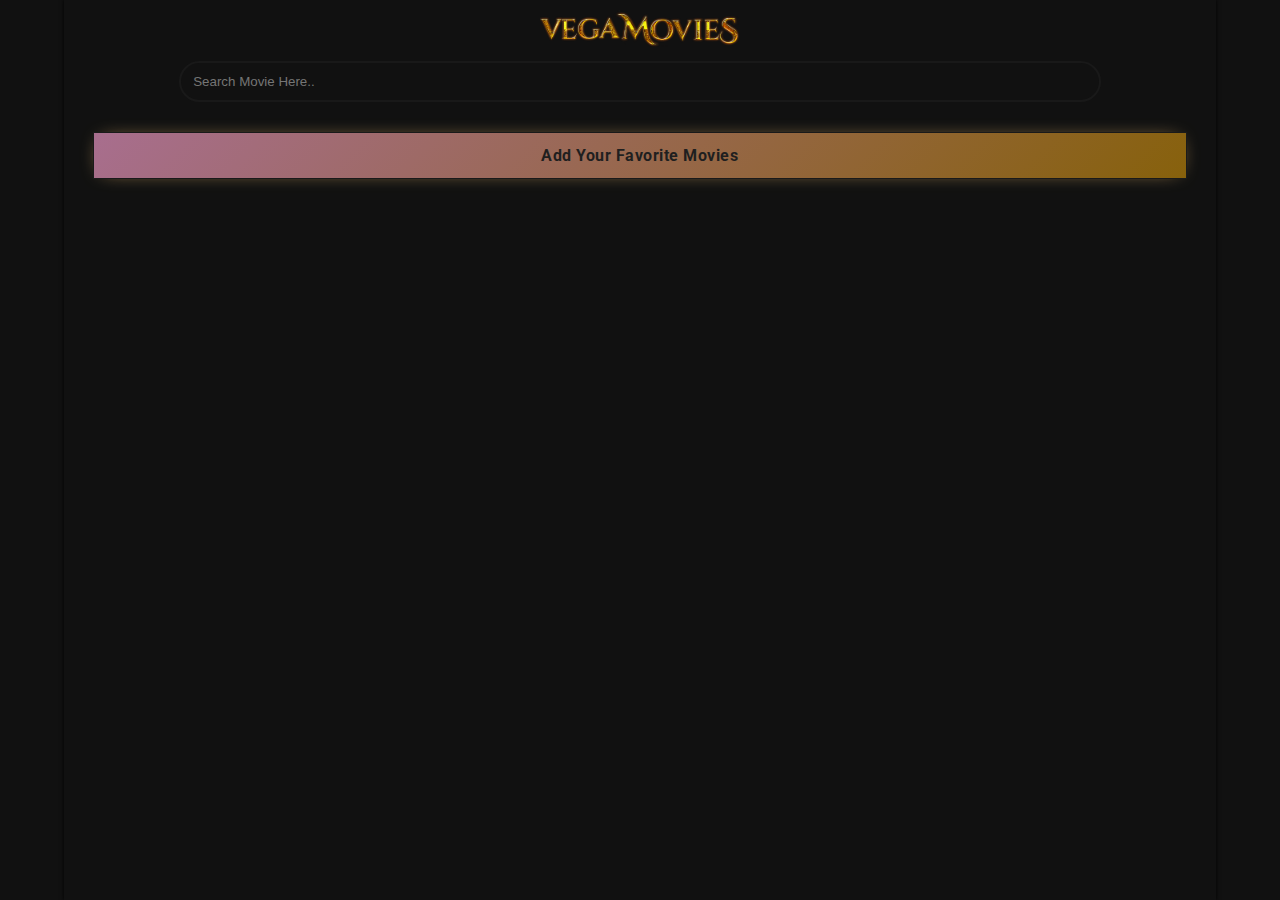
<file: index.html>
<!DOCTYPE html>
<html lang="en">
<head>
    <meta charset="UTF-8">
    <meta name="viewport" content="width=device-width, initial-scale=1.0">
    <title>Movie App Clone</title>
    <!-- external Link for css file -->
    <link rel="stylesheet" type="text/css" href="style.css">
    <!-- this link is for font-awesome  -->
  
    <link rel="stylesheet" href="https://cdnjs.cloudflare.com/ajax/libs/font-awesome/6.4.0/css/all.min.css" integrity="sha512-iecdLmaskl7CVkqkXNQ/ZH/XLlvWZOJyj7Yy7tcenmpD1ypASozpmT/E0iPtmFIB46ZmdtAc9eNBvH0H/ZpiBw==" crossorigin="anonymous" referrerpolicy="no-referrer" />
    <!-- for a fivicon -->
    <link rel="shortcut icon" href="./images/icon.jpg" type="image/x-icon">

</head>
<body>
       <header>
        <div class="logo-image">
            <img src="images/logo.png">
        </div>

        <form id="form-control">
            <input id="search-bar" type="text" placeholder="Search Movie Here..">
            <button id="btn-for-input" type="submit"><i class="fas fa-search search-ico"></i></button>
        </form>
       
     
      <!-- search list container -->
      <div class="search-list-container">
<!-- 
        <div class="search-list-item">
            <div class="item-thumbnail">
                <img src="https://m.media-amazon.com/images/M/MV5BNTkyOGVjMGEtNmQzZi00NzFlLTlhOWQtODYyMDc2ZGJmYzFhXkEyXkFqcGdeQXVyNjU0OTQ0OTY@._V1_SX300.jpg" alt="">
            </div>
            <div class="item-info">
              <h3>3 Idiots</h3>
              <p>2009</p>
            </div>
            <button id="addTo-fav">
              <i class="fa-sharp fa-regular fa-heart" onmouseover="this.classList.replace('fa-regular', 'fa-solid')" onmouseout="this.classList.replace('fa-solid', 'fa-regular')"></i>
              
            </button>
        </div>
         -->
      </div>

      <!-- favorite movies list -->
     <div id="fav-movies-list">
        <div class="fav-list-title">
    <h2>Add Your Favorite <span>Movies</span></h2>
        </div>
       <div class="fav-list-container">
           <!-- <ul class="ul-1">
            <li class="fav-item-thumbnail"> <img src="https://m.media-amazon.com/images/M/MV5BNTkyOGVjMGEtNmQzZi00NzFlLTlhOWQtODYyMDc2ZGJmYzFhXkEyXkFqcGdeQXVyNjU0OTQ0OTY@._V1_SX300.jpg" alt=""></li>
            <li class="fav-item-info">
                <h3>
                    3 idiots <span>(2009)</span>
                    <p>Aamir khan, Madhavan</p>
                </h3>
            </li>
            <li >
                <button id="removeFrom-fav" >
                    <i class="fa-sharp fa-solid fa-heart" onmouseover="this.classList.replace('fa-solid', 'fa-regular')" onmouseout="this.classList.replace('fa-regular', 'fa-solid')"></i>
                </button>
            </li>
           </ul> -->
     </div>
    </div>
    </header>

    <!-- search result container 
    will be added in newPage Dynamically
    -->
<!-- <div id="result-container">
<div class="result-list" >
<div class="result-grid" id="result-grid">
        <div class="movie-poster">
                    <img src="https://m.media-amazon.com/images/M/MV5BNTkyOGVjMGEtNmQzZi00NzFlLTlhOWQtODYyMDc2ZGJmYzFhXkEyXkFqcGdeQXVyNjU0OTQ0OTY@._V1_SX300.jpg" alt="">
                </div>
            <div class="movie-info">
            <h3 class="movie-title">3 idiots</h3>
             <ul class="movie-misc-info">
                <li class="year">Year: 2009</li>
                <li class="rated">Ratings PG-13</li>
                <li class="released">Released: 25 Dec 2009</li>
             </ul>
             <p class="genre"><b>Genre:</b> Comedy, Drama</p>
             <p class="writer"><b>Writer:</b> Abhijat Joshi, Rajkumar Hirani, Vidhu Vinod Chopra</p>
             <p class="actors"><b>Actors:</b> Aamir Khan, Madhavan, Mona Singh</p>
             <p class="plot"><b>Plot:</b> Two friends are searching for their long lost companion. They revisit their college days and recall the memories of their friend who inspired them to think differently, even as the rest of the world called them idiots</p>
             <p class="language"><b>Language:</b> Hindi, English</p>
             <p class="awards"><b>Awards <i class="fas fa-award"></i> :</b> 66 wins & 30 nominations</p>

            </div>    
            </div>
        </div>

        </div> -->



       <script src="script.js" type="module"></script>
</body>
</html>
</file>
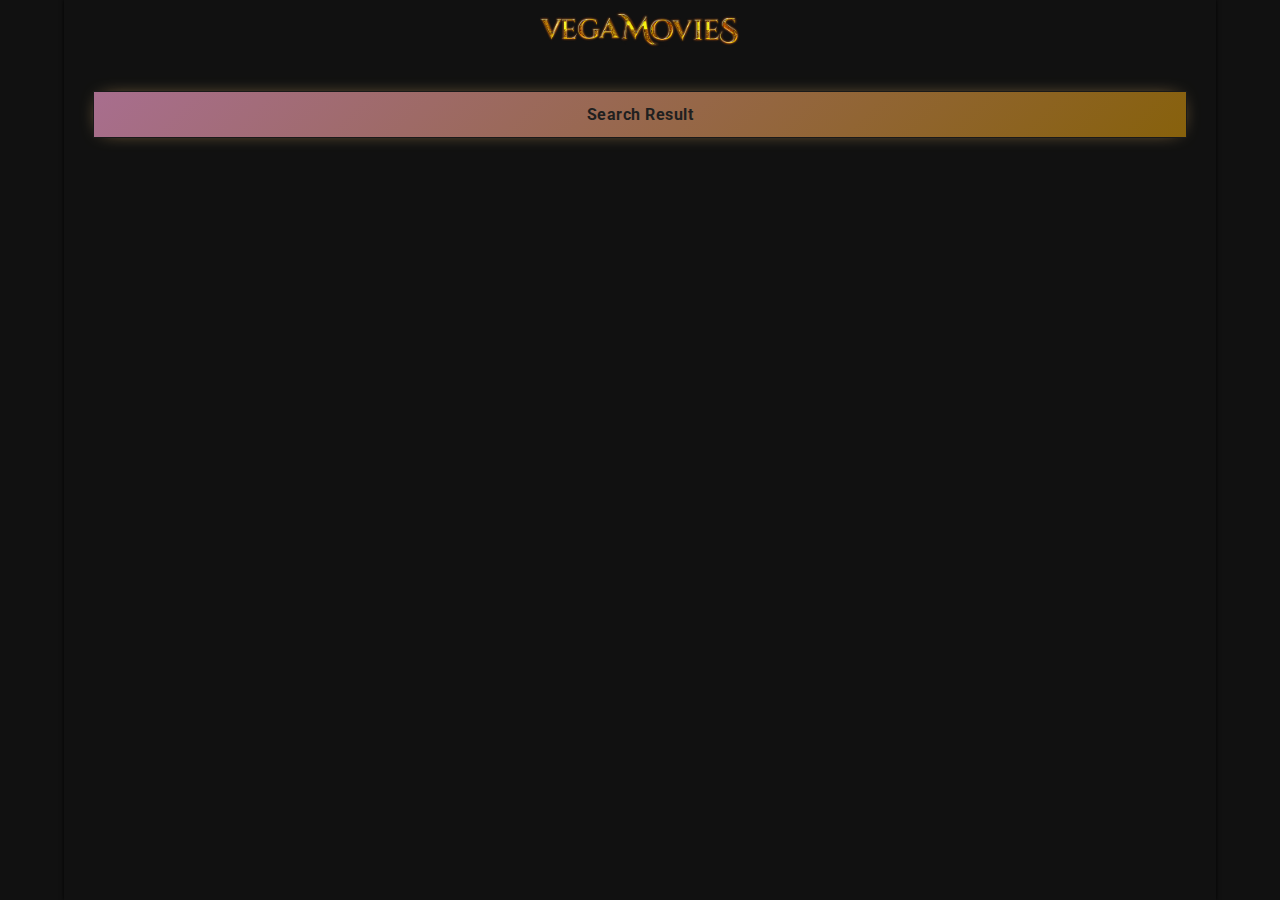
<file: newPage.html>
<!DOCTYPE html>
<html lang="en">
<head>
    <meta charset="UTF-8">
    <meta name="viewport" content="width=device-width, initial-scale=1.0">
    <title>Vegamovies</title>
    <!-- external Link for css file -->
    <link rel="stylesheet" type="text/css" href="style.css">
    <!-- this link is for font-awesome  -->
  
    <link rel="stylesheet" href="https://cdnjs.cloudflare.com/ajax/libs/font-awesome/6.4.0/css/all.min.css" integrity="sha512-iecdLmaskl7CVkqkXNQ/ZH/XLlvWZOJyj7Yy7tcenmpD1ypASozpmT/E0iPtmFIB46ZmdtAc9eNBvH0H/ZpiBw==" crossorigin="anonymous" referrerpolicy="no-referrer" />
    <!-- for a fivicon -->
    <link rel="shortcut icon" href="./images/icon.jpg" type="image/x-icon">

</head>
<body>
       <header>
        <div class="logo-image">
            <img src="images/logo.png">
        </div>

        <!-- <form id="form-control">
            <input id="search-bar" type="text" placeholder="Search Movie Here..">
            <button id="btn-for-input" type="submit"><i class="fas fa-search search-ico"></i></button>
        </form> -->
       
     
      <!-- search list container -->
      <div class="search-list-container">
<!-- 
        <div class="search-list-item">
            <div class="item-thumbnail">
                <img src="https://m.media-amazon.com/images/M/MV5BNTkyOGVjMGEtNmQzZi00NzFlLTlhOWQtODYyMDc2ZGJmYzFhXkEyXkFqcGdeQXVyNjU0OTQ0OTY@._V1_SX300.jpg" alt="">
            </div>
            <div class="item-info">
              <h3>3 Idiots</h3>
              <p>2009</p>
            </div>
            <button id="addTo-fav">
                <i class="fa-sharp fa-solid fa-heart"></i>
                <i class="fa-sharp fa-regular fa-heart"></i>
            </button>
        </div>
         -->
      </div>

      <!-- favorite movies list -->
     <div id="fav-movies-list">
        <div class="fav-list-title">
    <h2>Search <span>Result</span></h2>
        </div>
       
            <div class="result-list" >
            <div class="result-grid" id="result-grid">
                    <!-- <div class="movie-poster">
                                <img src="https://m.media-amazon.com/images/M/MV5BNTkyOGVjMGEtNmQzZi00NzFlLTlhOWQtODYyMDc2ZGJmYzFhXkEyXkFqcGdeQXVyNjU0OTQ0OTY@._V1_SX300.jpg" alt="">
                            </div>
                        <div class="movie-info">
                        <h3 class="movie-title">3 idiots</h3>
                         <ul class="movie-misc-info">
                            <li class="year">Year: 2009</li>
                            <li class="rated">Ratings: PG-13</li>
                            <li class="released">Released: 25 Dec 2009</li>
                         </ul>
                         <p class="genre"><b>Genre:</b> Comedy, Drama</p>
                         <p class="writer"><b>Writer:</b> Abhijat Joshi, Rajkumar Hirani, Vidhu Vinod Chopra</p>
                         <p class="actors"><b>Actors:</b> Aamir Khan, Madhavan, Mona Singh</p>
                         <p class="plot"><b>Plot:</b> Two friends are searching for their long lost companion. They revisit their college days and recall the memories of their friend who inspired them to think differently, even as the rest of the world called them idiots</p>
                         <p class="language"><b>Language:</b> Hindi, English</p>
                         <p class="awards"><b>Awards <i class="fas fa-award"></i> :</b> 66 wins & 30 nominations</p>
            
                        </div>     -->
             </div>
             </div>
            
     </div>
    </header>
<script>
  const  resultGrid=document.getElementById('result-grid');
  var searchParams = new URLSearchParams(window.location.search);
    var movie= searchParams.get('q');


    fetch(`https://www.omdbapi.com/?i=${movie}&apikey=d0407754`)
   .then(response=>response.json())
   .then(data=>{
resultGrid.innerHTML=`

<div class="movie-poster">
<img src="${data.Poster}" alt="">
</div>
<div class="movie-info">
<h3 class="movie-title">${data.Title}</h3>
<ul class="movie-misc-info">
<li class="year">Year: "${data.Year}"</li>
<li class="rated">Ratings: ${data.Rated}</li>
<li class="released">Released: ${data.Released}</li>
</ul>
<p class="genre"><b>Genre:</b> ${data.Genre}</p>
<p class="writer"><b>Writer:</b> ${data.Writer}</p>
<p class="actors"><b>Actors:</b> ${data.Actors}</p>
<p class="plot"><b>Plot:</b> ${data.Plot}</p>
<p class="language"><b>Language:</b> ${data.Language}</p>
<p class="awards"><b>Awards <i class="fas fa-award"></i> :</b> ${data.Awards}</p>

</div>  

`
})


// Get the logo element by its ID or any other selector
const logo = document.querySelector('.logo-image');

// Add a click event listener to the logo
logo.addEventListener('click', function() {
  // Set the URL of the home page
  window.location.href = 'index.html'; // Replace with your home page URL
});


</script>
       <script src="script.js"></script>
</body>
</html>
</file>
<file: style.css>
@import url('https://fonts.googleapis.com/css2?family=Inter&family=Nunito+Sans&display=swap');
@import url('https://fonts.googleapis.com/css2?family=Inter&family=Nunito+Sans&family=Roboto&display=swap');
 
 *, *::after, *::before {
  box-sizing: border-box;
 }
 body{
    margin: 0;
    background-color: #111;
    color: #c4c4c4;
    font-family:'Roboto', Arial, Helvetica, sans-serif;
    letter-spacing: .5px;
    overflow-x: hidden;
 }
 /* top content style */

 header{
   position: relative;
   width: 90%;
   min-height:100vh;
   margin: 0 auto;
   background-color: #111;
   /* border: 2px solid ; */
   box-shadow: 0px 0px 4px 0px black;
 }
 .logo-image{
   margin: 0px auto;
   max-width: 200px;
   height: auto;
   padding: 10px 0px;
  
 }
 .logo-image img{
   height: 100%;
   width: 100%;
    object-fit: contain;
   object-position: center;
   cursor: pointer;
 }

form{
   width: 80%;
   margin: 0 auto;
   border-radius: 100px;
   border: 2px solid;
   border-color: rgba(100, 100, 100, 0.1);
   display: flex;
   padding: 10px;
   transition: border-color 2s ease-in;
}
form input[type="text"]{
   flex: 1;
   border: none;
   outline: none;
   
   color: #fff;
   background-color: transparent;
}
form button{
   color: #fff;
   border: none;
   cursor: pointer;
   background-color: transparent;
}
form:hover{
   border-color: rgba(100, 100, 100, .5);
}

/*  style for search list   */

.search-list-container{
   position: absolute;
   right: 10%;
   width: 80%;
   max-height: 50vh;
   margin: 0 auto;
   margin-top: 5px;
   background-color: #1f1f1f;
   border-radius: 8px;
   overflow-y: scroll;
   z-index: 1;
}
.search-list-item{
   padding-top: 8px;
   height: 80px;
   display: flex;
   /* border-radius: 8px; */
   /* border-bottom-right-radius: 0px;
   border-top-right-radius: 0px; */
   border-bottom: 1px solid ;
   border-bottom-color: rgba(255, 255, 255, .15);
   align-items: center;
   cursor: pointer;
   box-sizing: border-box;
}
.item-thumbnail{
margin: 0px 10px;
}
.item-thumbnail img{
   width: 50px;
   height: 60px;
   border-radius: 5px;
  object-fit: contain;
object-position: center;

}

.item-info{
   margin-bottom: 10px;
   flex-grow: 1;
}
.item-info h3{
   font-size: 1rem;
   font-weight: 600;
}
.item-info p{
   font-size: .8rem;
   /* margin-top: 0; */
   font-weight: 600;
   opacity: .6;
}
#addTo-fav{
   width: 40px;
   height: 30px;
   position: relative;
   color: #e0ae23;
   background-color: transparent;
   font-size: 1.1rem;
   cursor: pointer;
   outline: none;
   /* z-index: 3; */
   /* text-align: center; */
}
.fall {
   transition: 0.5s;
   transform: translateY(45rem) rotateZ(45deg);
   opacity: 0;
}


.search-list-item:hover{
   background-color: #1a1a1a;
}
.search-list-container::-webkit-scrollbar{
   width: 8px;
}
.search-list-container::-webkit-scrollbar-track{
   box-shadow: inset 0px 0px 6px rgba(58, 57, 57, 0.1);
}
.search-list-container::-webkit-scrollbar-thumb{
   border-radius: 8px;
   background-color: #8f6c0b;
}
/* for js */
.hide-search-list{
   display: none;
}
/* style for favrouite list */

#fav-movies-list{
   /* display: none; */
   margin-top: 30px;
   
  
}
.fav-list-title{
   display: table;
   width: 95%;
   height: 40px;
   margin: 0px auto;
   background: linear-gradient(135deg,#a86e8e,#87610c);
   box-shadow: 0 0 20px -10px rgb(255, 200, 117);
   border: 1px solid;
   border-color: #1a1a1a;
   text-align: center;
   vertical-align: middle;
   
}
.fav-list-title h2{
     height: 100%;
     width: 100%;
     font-size: 1rem;
     color: #1f1f1f;  
}
#fav-movies-list .ul-1{
   display: flex;
   align-items: center;
   list-style-type: none;
   border-bottom: 1px solid;
   border-color: rgba(255, 255, 255, .15);
   
}
#fav-movies-list li{
   pointer-events: none;
}
.fav-item-thumbnail{
   width: 80px;
   padding: 10px;
   padding-left: 0px;
   cursor: pointer;
}
.fav-item-thumbnail img{
   height: auto;
   width: 100%;
   pointer-events: auto;
   cursor: pointer;
}
.fav-item-info {
   flex: 1;
   display: flex;
   flex-direction: column;
   justify-content: space-between;
}
.fav-item-info h3{
 font-size: 1rem;
 pointer-events: auto;
 cursor: pointer;
}
.fav-item-info h3 span{
   font-size: .8rem;
}
.fav-item-info p{
   font-size: .8rem;
}
#removeFrom-fav{
   margin-right: 20px;
    padding: 5px;
    font-size: 1.2rem;
    background-color: transparent;
    color: #fff;
    border: none;
    cursor: pointer;
}

/*style for search result container */
#result-container{
   position: relative;
   width: 90%;
   margin: 0 auto;
   background-color: #111;
   /* border: 2px solid ; */
   box-shadow: 0px 0px 4px 0px black;
}
.result-list{
   padding: 3rem 0;
   
}
.movie-poster{
   width: 340px;
   margin: 0px auto;
   margin-top: 25px;
}

.movie-poster img{
   width: 340px;
   object-fit: contain;
   object-position: center;
   border: 4px solid #fff;
}
.movie-info{
   text-align: center;
   color: #fff;
   padding-top: 3rem;
}
.movie-title{
   font-size: 2rem;
   color: #00ffff;
}
.movie-misc-info{
   list-style-type:none;
   display: flex;
   align-items: center;
   justify-content: center;
   padding: 1rem;

}
.movie-info .year{
   font-weight: 600;
}
.movie-info .rated{
   /* background-color: #00ff1c ; */
   color: #8f6c0b;
   padding: 0.4rem;
   margin: 0 0.4rem;
   border-radius: 3px;
   font-weight: 600;
}
.movie-info .released{
   font-size: .9rem;
   opacity: .8;
}
.movie-info .writer{
   padding: 0.5rem;
   margin: 1rem 0;
}
.movie-info .genre{
   background-color: #1a1a1a;
   display: inline-block;
   padding: 0.4rem;
   border-radius: 3px;
}
.movie-info .plot{
   max-width: 400px;
   margin: 1rem auto;
}
.movie-info .language{
   color: #8f6c0b;
   font-style: italic;
}
.movie-info .awards{
   font-weight: 300;
   font-size: 0.9rem;
}
.movie-info .awards i{
   color: #8f6c0b;
   margin: 1rem 0.7rem 0 0;
}
/* responsive disign  */
@media screen and (max-width:450px) {
   header{
      width: 100%;
   }
   #result-container{
      width: 100%;
   }
   .movie-info .movie-misc-info{
     flex-direction: column;
     margin-bottom: .5rem;
   }
   .movie-misc-info li:nth-child(2){
      margin: 0.8rem 0;
   }
   .movie-info .genre{
      margin: 0;
     
   }
  
}


@media screen and (min-width:800px) {
   .result-grid{
      display: grid;
      grid-template-columns: repeat(2, 1fr);
   } 
   .movie-info{
      padding-top: 0;
      text-align: left;
   }
   .movie-info .movie-misc-info {
      justify-content: flex-start;
      padding-left: 0;
   }
   .movie-info .plot{
      margin-left: 0;
   }
   .movie-info .writer{
      margin-left: 0;
      padding-left: 0;
   }
   

}
</file>
